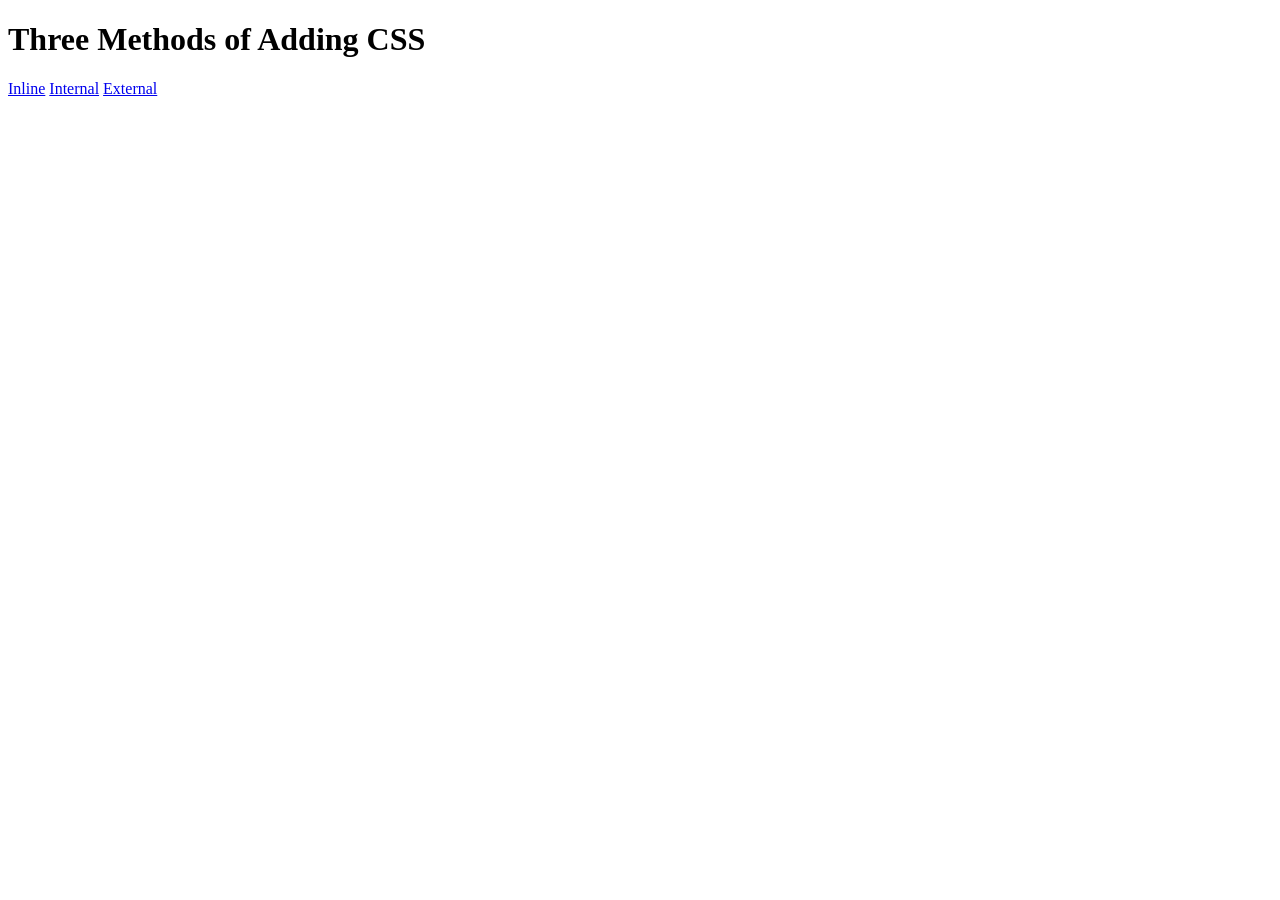
<file: CSS/5.1. Adding CSS/index.html>
<!DOCTYPE html>
<html lang="en">

<head>
  <meta charset="UTF-8">
  <title>Adding CSS</title>
</head>

<body>
  <h1>Three Methods of Adding CSS</h1>
  <!-- Create 3 Links to The 3 Webpages: inline, internal and external -->
  <a href="./inline.html">Inline</a>
  <a href="./internal.html">Internal</a>
  <a href="./external.html">External</a>
</body>

</html>
</file>
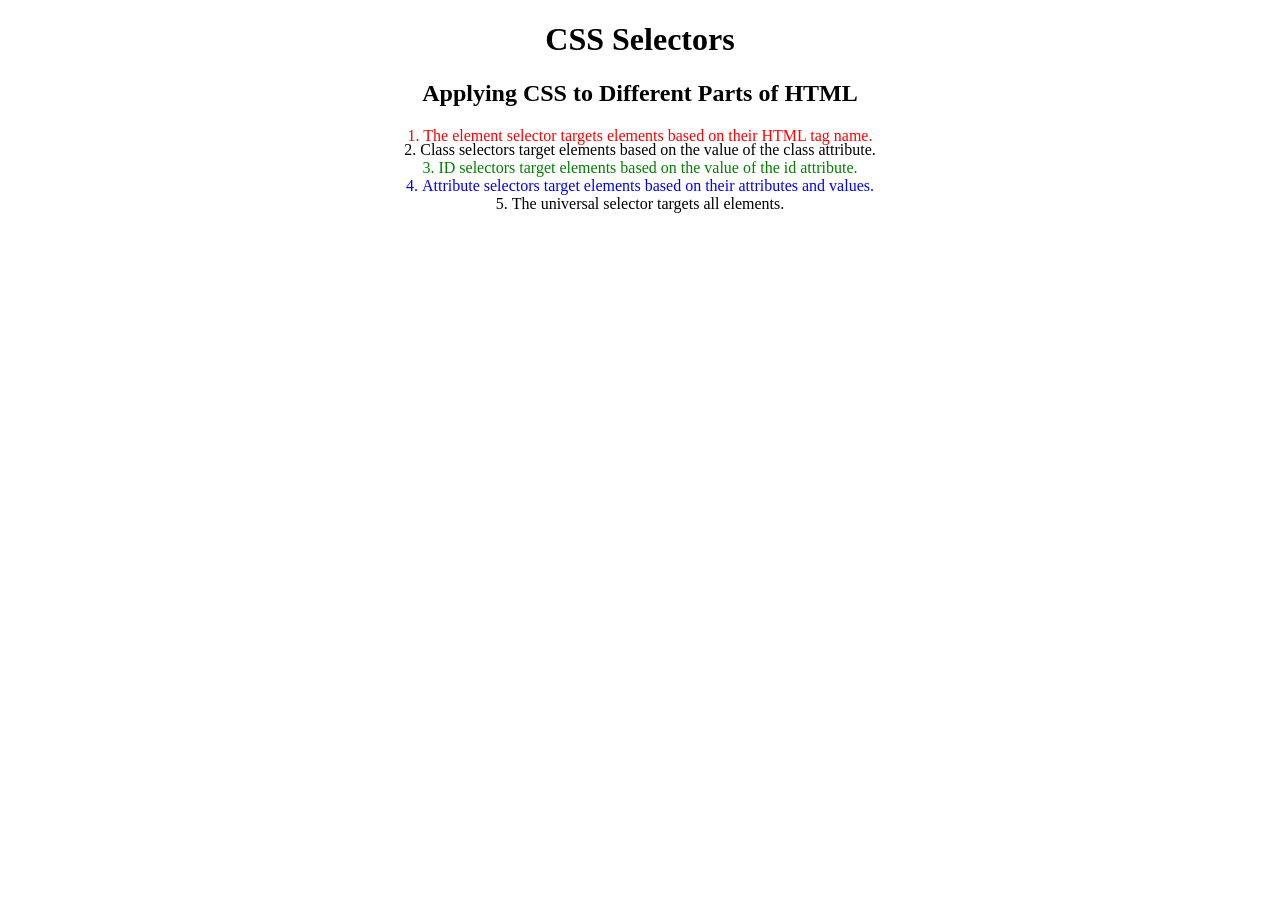
<file: CSS/5.3 CSS Selectors/index.html>
<!DOCTYPE html>
<html lang="en">
<link rel="Stylesheet" href="style.css">
<head>
  <meta charset="UTF-8">
  <title>CSS Selectors</title>
  <link rel="stylesheet" href="./style.css" />
</head>

<body>
  <h1>CSS Selectors</h1>
  <h2>Applying CSS to Different Parts of HTML</h2>
  <!-- TODO 1: Set the CSS for all paragraph tags to "color: red" -->
  <p class="note">1. The element selector targets elements based on their HTML tag name.</p>

  <ol>
    <!-- TODO 2: Set the CSS for all elements with a class of "note" to "font-size: 20px" -->
    <li class="note" value="2">Class selectors target elements based on the value of the class attribute.</li>

    <!-- TODO 3: Set the CSS for the element with an id of "id-selector-demo" to "color: green" -->
    <li class="note" id="id-selector-demo" value="3">ID selectors target elements based on the value of the id
      attribute.</li>

    <!-- TODO 4: Set the CSS for the li elements that have the "value" attribute set to "4" to have "color: blue" -->
    <li class="note" value="4">Attribute selectors target elements based on their attributes and values.</li>

    <!-- TODO 5: Set all elements to have "text-align: center" -->
    <li class="note" value="5">The universal selector targets all elements.</li>
  </ol>
</body>

</html>
</file>
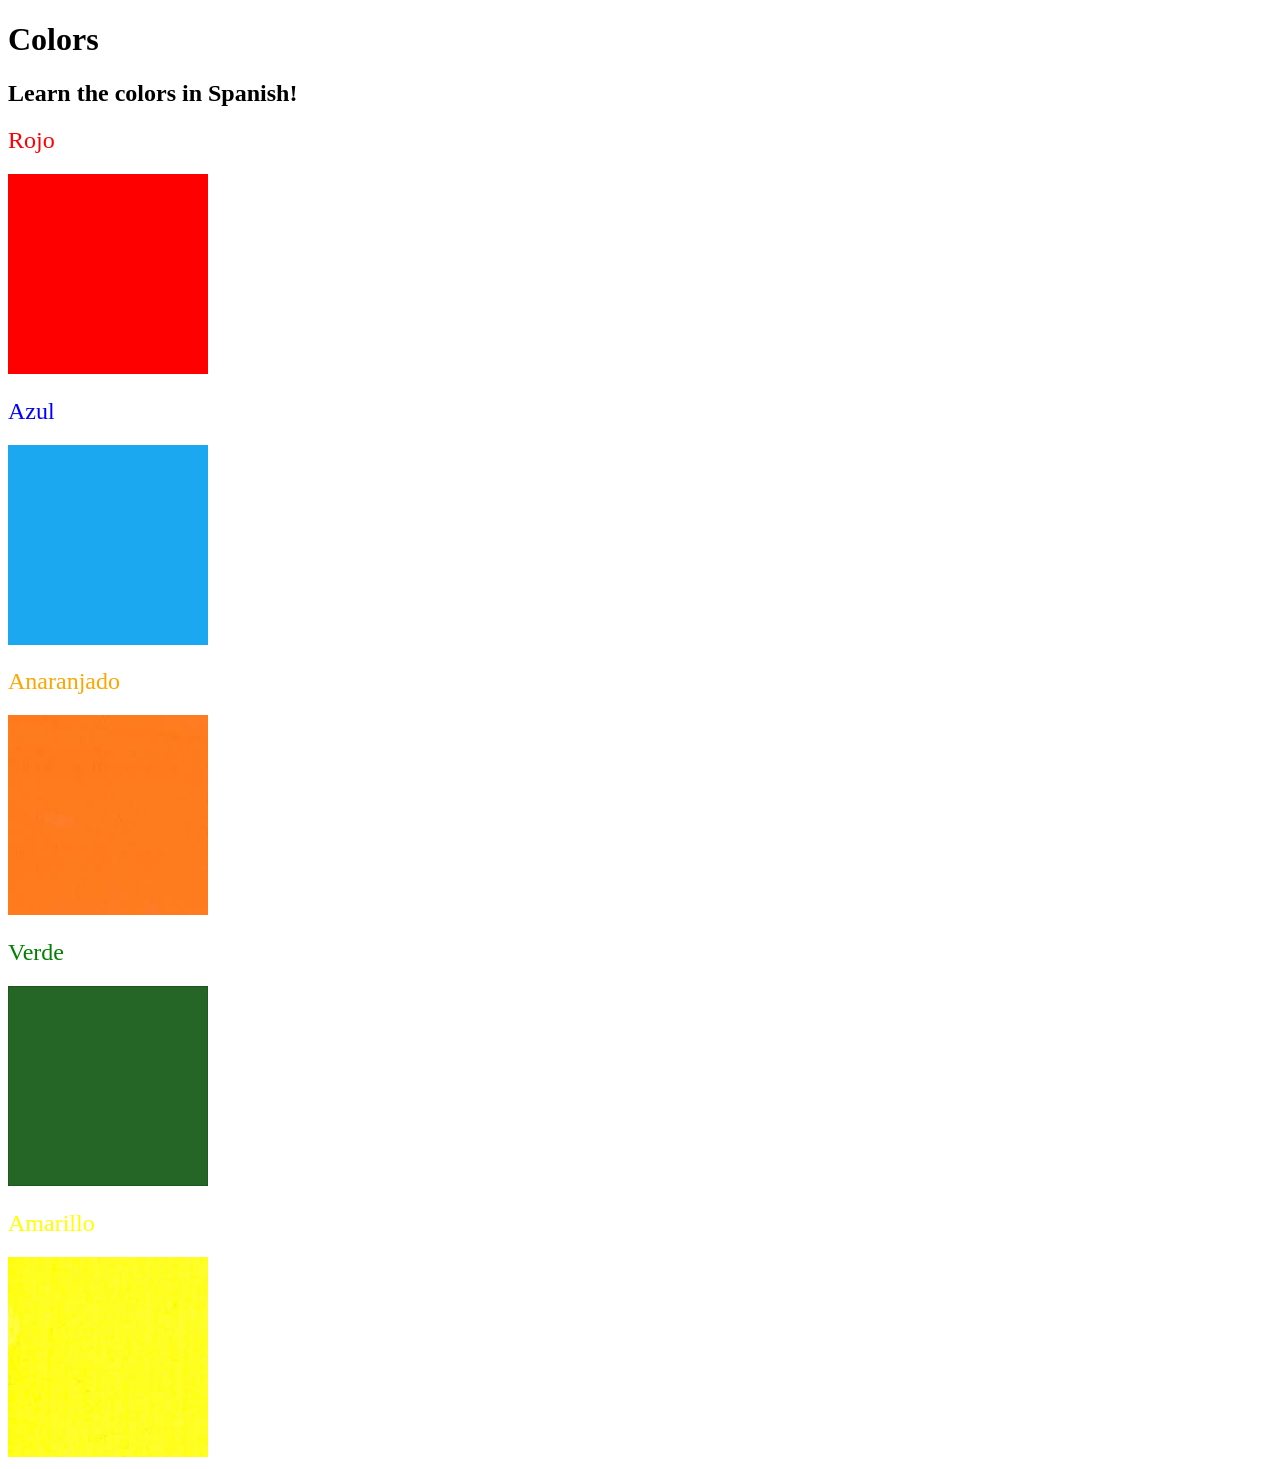
<file: CSS/5.4 Colour Vocab Website/index.html>
<!DOCTYPE html>
<html lang="en">
  <head>
    <meta charset="UTF-8" />
    <title>Spanish Vocabulary</title>
    <link rel="stylesheet" href="./style.css" />
  </head>

  <body>
    <h1>Colors</h1>
    <h2>Learn the colors in Spanish!</h2>
    <h2 class="color-title" id="red">Rojo</h2>
    <img src="./assets/images/red.png" alt="red" />

    <h2 class="color-title" id="blue">Azul</h2>
    <img src="./assets/images/blue.png" alt="blue" />

    <h2 class="color-title" id="orange">Anaranjado</h2>
    <img src="./assets/images/orange.png" alt="orange" />

    <h2 class="color-title" id="green">Verde</h2>
    <img src="./assets/images/green.png" alt="green" />

    <h2 class="color-title" id="yellow">Amarillo</h2>
    <img src="./assets/images/yellow.png" alt="yellow" />
  </body>
</html>

<!-- 
TODOs
IMPORTANT: You should not need to make ANY CHANGES to index.html
All code should be written in your CSS file.

1. Create a CSS file and incorporate it as an external stylesheet.
2. Use CSS to style each of the color titles to meaning. 
Hint: Use the id to help if you don't know the words in spanish.
3. Use CSS to change all the color titles to have "font-weight: normal;"
4. Use CSS (not HTML) to make all the images 200px heigh and 200px wide. 
Hint: 
https://developer.mozilla.org/en-US/docs/Web/CSS/height
https://developer.mozilla.org/en-US/docs/Web/CSS/width
-->
</file>
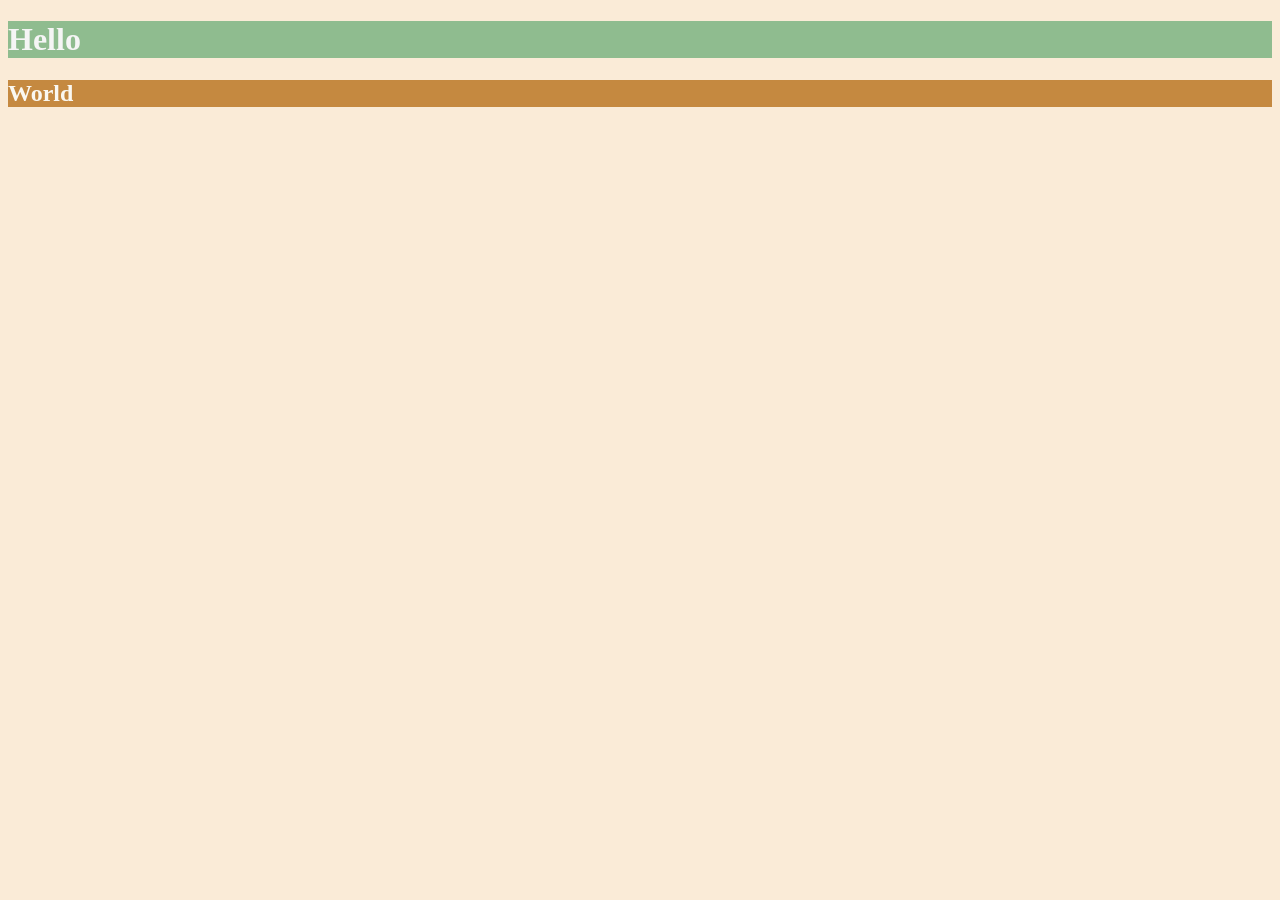
<file: CSS/6.0 CSS Colors/index.html>
<!DOCTYPE html>
<html lang="en">

<head>
  <meta charset="UTF-8">
  <title>Colors</title>
  <style>
  /* Write your CSS code here. */
    /* 1. Make the background of the webpage "antiquewhite"
    
    2. Make the h1 "whitesmoke"
    3. Make the background of the h1 "darkseagreen"
    4. Make the h2 #FAF8F1
    5. Make the background of the h2 "#C58940" */
    body{
      background-color: antiquewhite;
    }

    h1{
      color: whitesmoke;
      background-color: darkseagreen;
    }

    h2{
      color: #FAF8F1;
      background-color: #C58940;
    }
  </style>
</head>

<body>
  <h1>Hello</h1>
  <h2>World</h2>
</body>

</html>
</file>
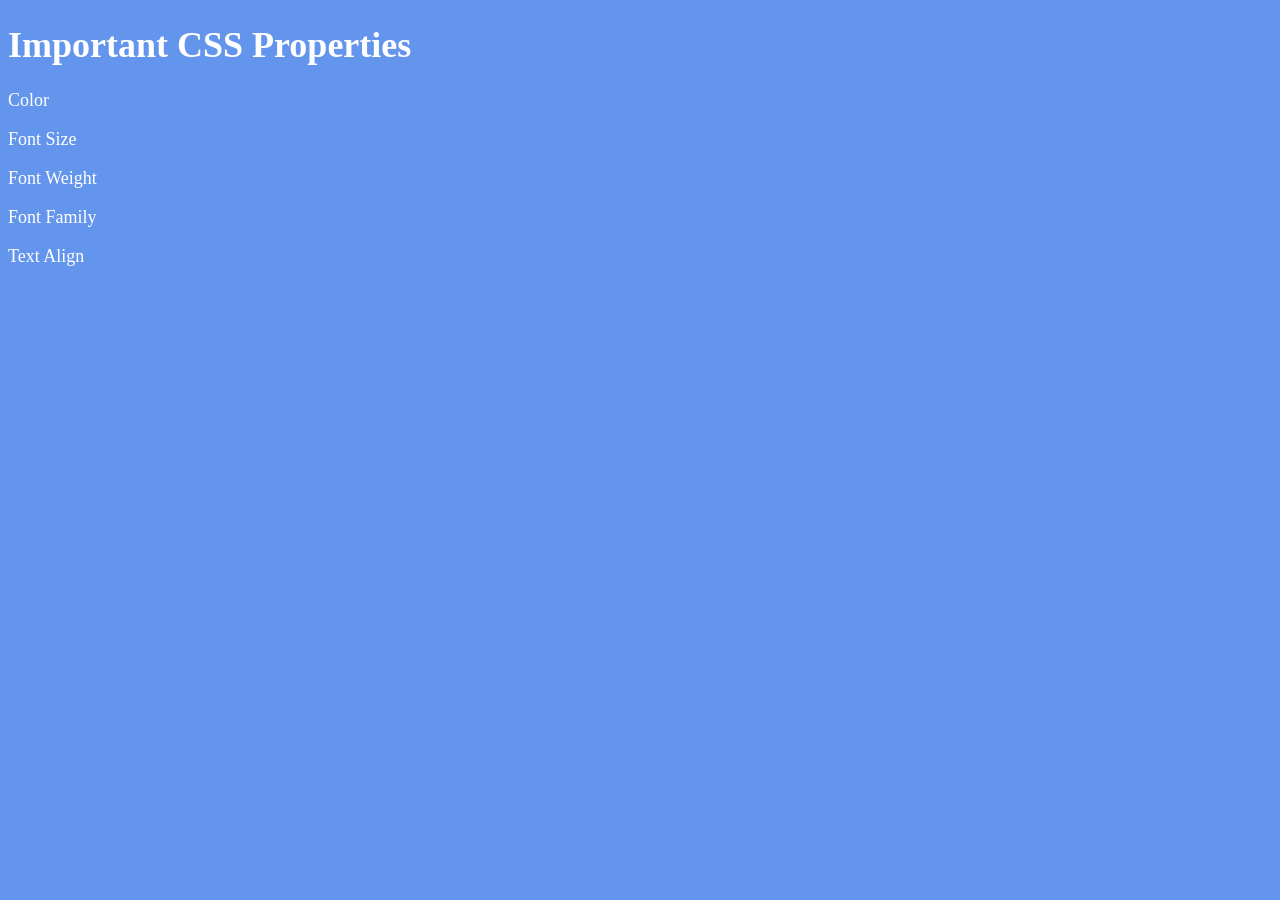
<file: CSS/6.1 Font Properties/index.html>
<!DOCTYPE html>
<html lang="en">

<head>
  <meta charset="UTF-8">
  <title>CSS Properties</title>
  <style>
    html {
      font-size: 30px;
    }
    body {
      background-color: cornflowerblue;
      color: white;
      font-size: 18px;
    }

    /* Don't change the CSS above, add Your CSS below */

  #color {
    color: coral;
  }

  #size {
    font-size: 2rem;
  }

  #weight {
    font-weight: 900;
  }

  #family {
    font-family: 'Caveat', cursive;
  }

  #align {
    text-align: right;
  }

  </style>
</head>

<body>
  <h1>Important CSS Properties</h1>
  <p>Color</p>
  <p>Font Size</p>
  <p>Font Weight</p>
  <p>Font Family</p>
  <p>Text Align</p>

  <!-- TODOs
  1. Change the color of <p>Color</p> to "coral" color.
  2. Change the font size of <p>Font Size</p> to 2X the size of the root font size.
  3. Change the font weight of <p>Font Weight</p> to 900.
  4. Change the font family of <p>Font Family</p> to the Google font Caveat with regular (400) font weight.
  Link: https://fonts.google.com/specimen/Caveat
  5. Change the <p>Text Align</p> to right align.
  6. Change the the root (html element) font size to 30px -->


</body>

</html>
</file>
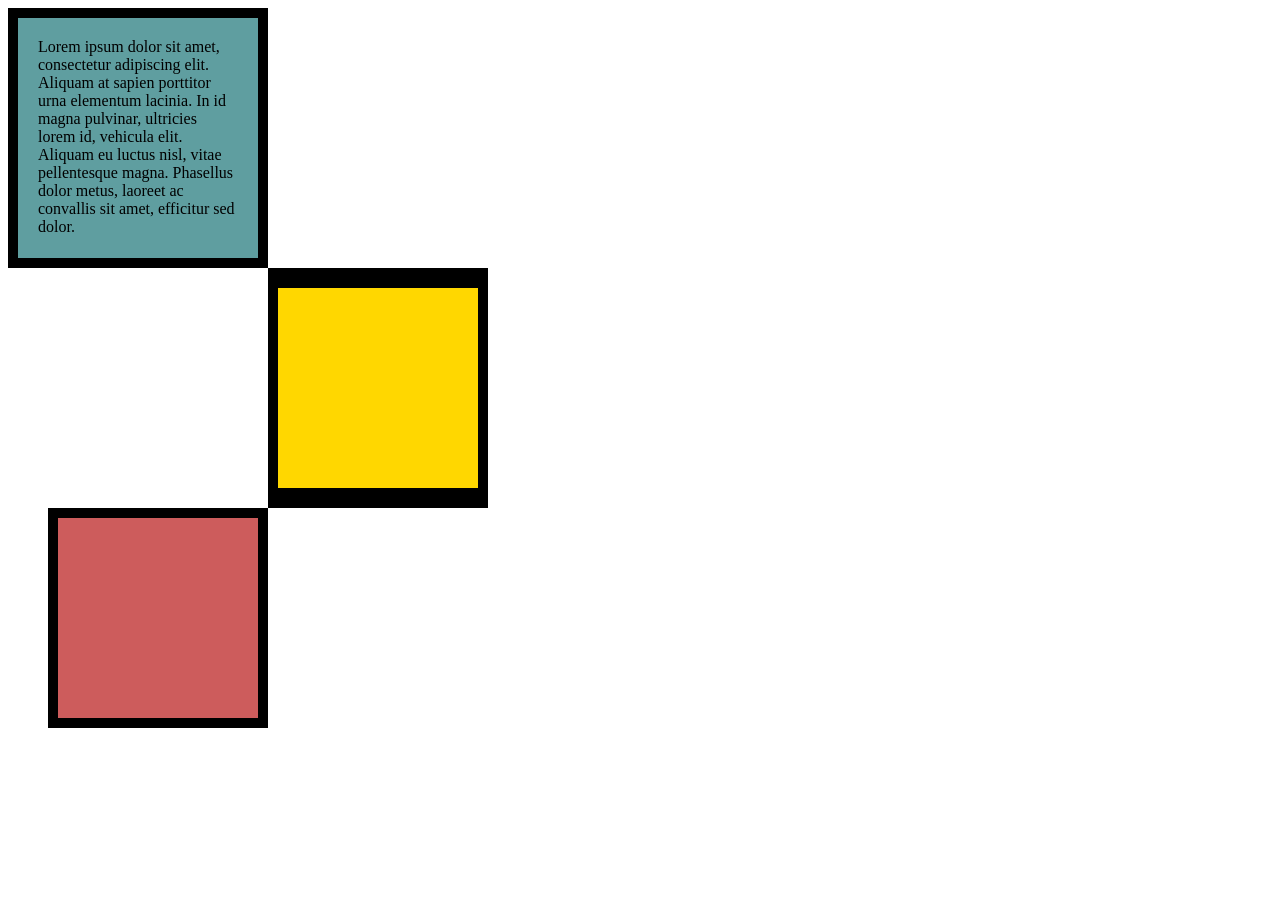
<file: CSS/6.3 CSS Box Model/index.html>
<!DOCTYPE html>
<html lang="en">

<head>
  <meta charset="UTF-8">
  <title>CSS Box Model</title>
  <style>
    /* Write your CSS code here */
    div {
      height: 200px;
      width: 200px;
    }

    p {
      margin: 0;
    }

    #first {
      background-color: cadetblue;
      padding: 20px;
      border: 10px solid black;
    }

    #second {
      background-color: gold;
      border: solid black;
      border-width: 20px 10px;
      margin-left: 260px;
    }

    #third {
      background-color: indianred;
      border: 10px solid black;
      margin-left: 40px;
    }
  </style>
</head>

<body>
<div id="first">
    <p>Lorem ipsum dolor sit amet, consectetur adipiscing elit. Aliquam at sapien porttitor urna elementum lacinia. In
      id magna pulvinar, ultricies lorem id, vehicula elit. Aliquam eu luctus nisl, vitae pellentesque magna. Phasellus
      dolor metus, laoreet ac convallis sit amet, efficitur sed dolor. </p>
  </div>
  <div id="second">

  </div>
  <div id="third">

  </div>

  <!-- TODOs:
1. Create 3 Boxes using the div element.
2. Set their sizes to 200px heigh by 200px wide.
3. Set different background colors for each of the boxes (I used cadetblue, gold and indianred).
4. Add a paragraph <p> element into the first div and add the following words:
    Lorem ipsum dolor sit amet, consectetur adipiscing elit. Aliquam at sapien porttitor urna elementum lacinia. In
    id magna pulvinar, ultricies lorem id, vehicula elit. Aliquam eu luctus nisl, vitae pellentesque magna. Phasellus
    dolor metus, laoreet ac convallis sit amet, efficitur sed dolor.
5. Set the 1st div to have 20px padding all around with a black 10px border.
6. Fix the style of the <p> element to remove all margins.
Hint: Use the CSS inspector in Chrome.
7. Set the 2nd div to have a 20px border on top and bottom and 10px border left and right. (See goal image)
8. Set the 3rd div to have a 10px border 
9. Set the margins for the divs so that each box corner touches the other. (See the goal image)
-->

</body>

</html>
</file>
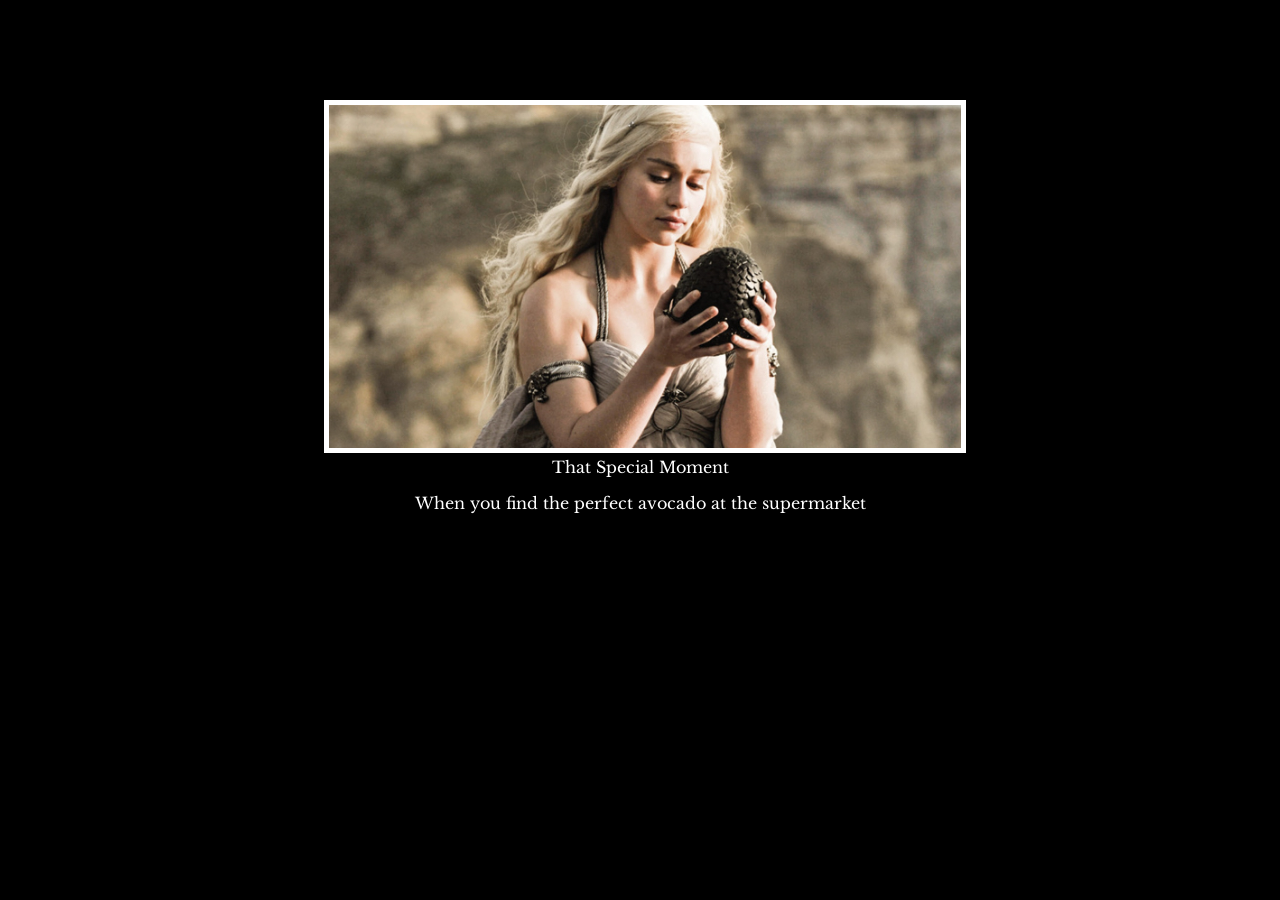
<file: CSS/6.4 Motivation Meme Project/index.html>
<!-- 
  TODO: Create a motivational post website.
Style it how ever you like. 
Look at the goal image for inspiration.
But it must have the following features:
1. The main h1 text should be using the Regular Libre Baskerville Font from Google Fonts:
  https://fonts.google.com/specimen/Libre+Baskerville
2. The text should be white and background black.
3. Add your own image into the images folder inside assets. It should have a 5px white border.
4. The text should be center aligned.
5. Create a div to contain the h1, p and img elements. Adjust the margins so that the image and text are centered on the page. 
  Hint: You horizontally center a div by giving it a width of 50% and a margin-left of 25%.
  Hint: Set the image to have a width of 100% so it fills the div. 
6. Read about the text-transform property on MDN docs to make the h1 uppercase with CSS.
  https://developer.mozilla.org/en-US/docs/Web/CSS/text-transform 
-->
<!DOCTYPE html>
<html lang="en">

<head>
  <meta charset="UTF-8">
  <title>Motivation Meme</title>
  <link rel="stylesheet" href="./style.css" />
  <link rel="preconnect" href="https://fonts.googleapis.com" />
  <link rel="preconnect" href="https://fonts.gstatic.com" crossorigin>
  <link href="https://fonts.googleapis.com/css2?family=Libre+Baskerville&display=swap" rel="stylesheet">
</head>

<body>
  <div class="poster">
    <img class="motivation-img" src="./assets/images/daenerys.jpeg" alt="daenerys with egg" <h1>That Special Moment</h1>
    <p>When you find the perfect avocado at the supermarket</p>
  </div>
</body>

</html>
</file>
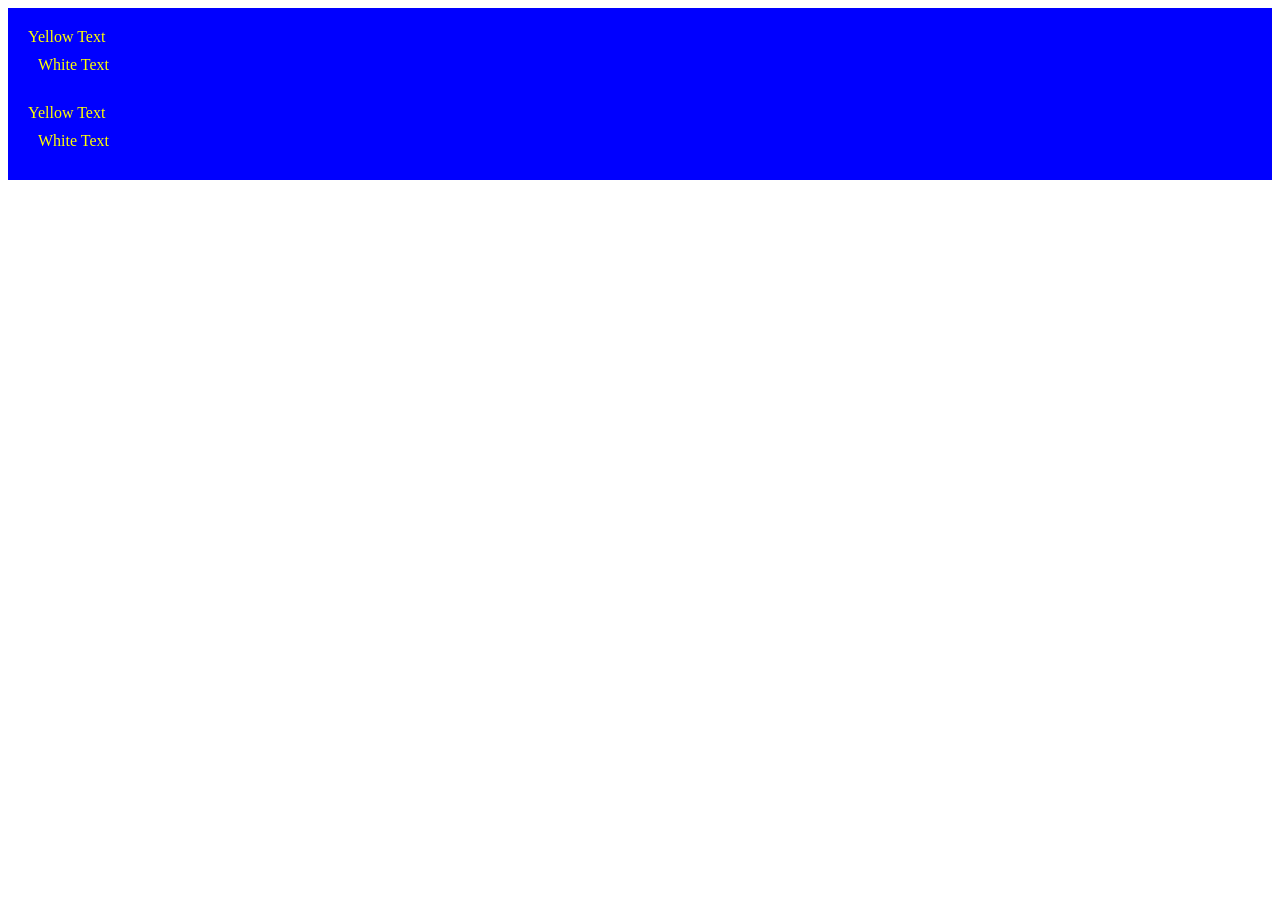
<file: CSS/7.0/index.html>
<!DOCTYPE html>
<html lang="en">

<head>
  <meta charset="UTF-8">
  <title>CSS Cascade</title>
  <link rel="stylesheet" href="./style.css">
</head>

<body>
  <div id="outer-box" class="box">
    <div class="box">
      <p>Yellow Text</p>
      <div class="box inner-box">
        <p class="white-text">White Text</p>
      </div>
    </div>
    <div class="box">
      <p>Yellow Text</p>
      <div class="box inner-box">
        <p class="white-text">White Text</p>
      </div>
    </div>
  </div>
</body>

</html>
</file>
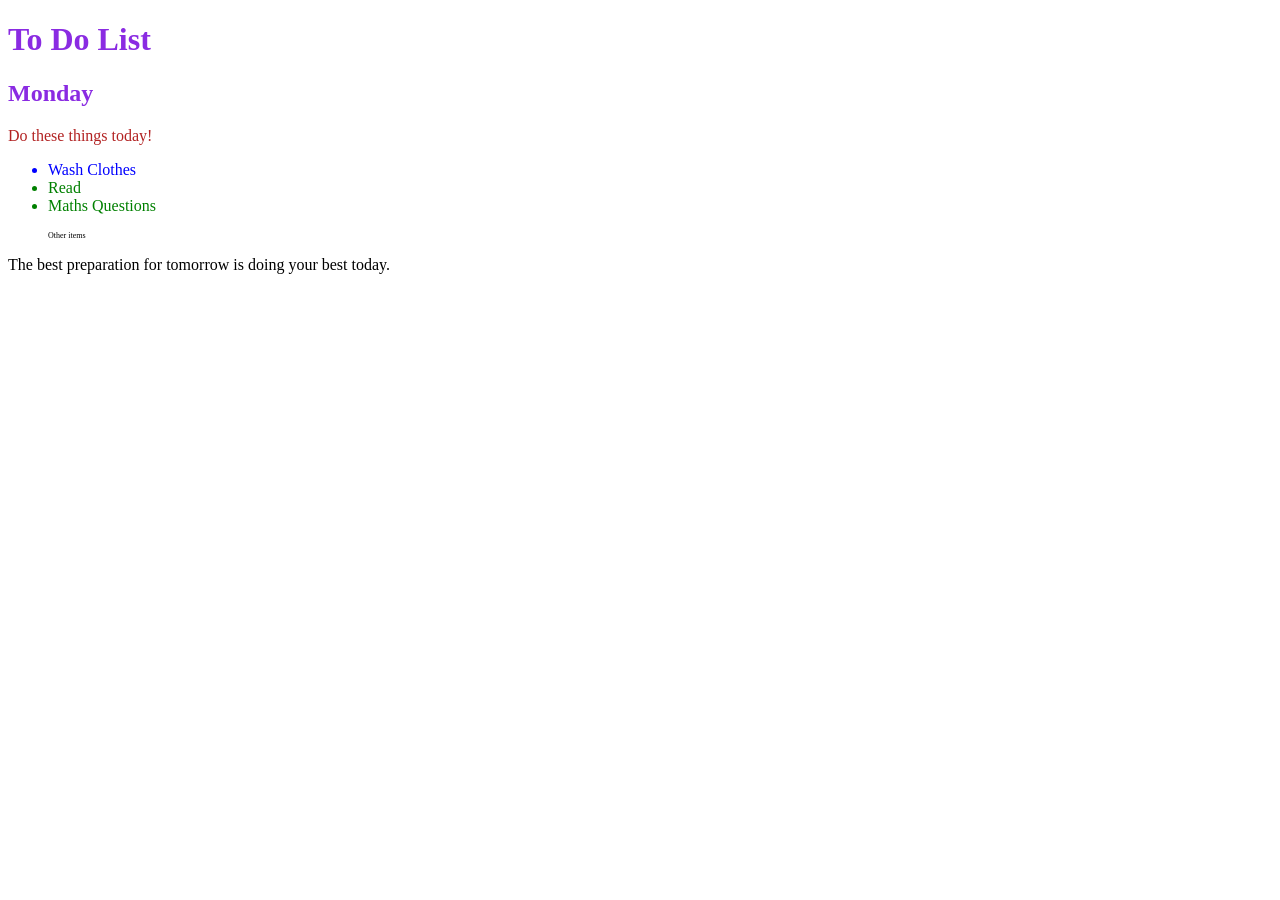
<file: CSS/7.1 Combining Selectors/index.html>
<!DOCTYPE html>
<html lang="en">

<head>
  <meta charset="UTF-8">
  <title>Combining CSS Selectors</title>
  <link rel="stylesheet" href="./style.css">
</head>

<!-- Don't change any of the HTML code! -->

<body>
  <h1>To Do List</h1>
  <h2>Monday</h2>
  <div class="box">
    <p class="done">Do these things today!</p>
    <ul class="list">
      <li>Wash Clothes</li>
      <li class="done">Read</li>
      <li class="done">Maths Questions</li>
    </ul>
  </div>

  <ul>
    <p class="done">Other items</p>
  </ul>
  <p>The best preparation for tomorrow is doing your best today.</p>

</body>

</html>
</file>
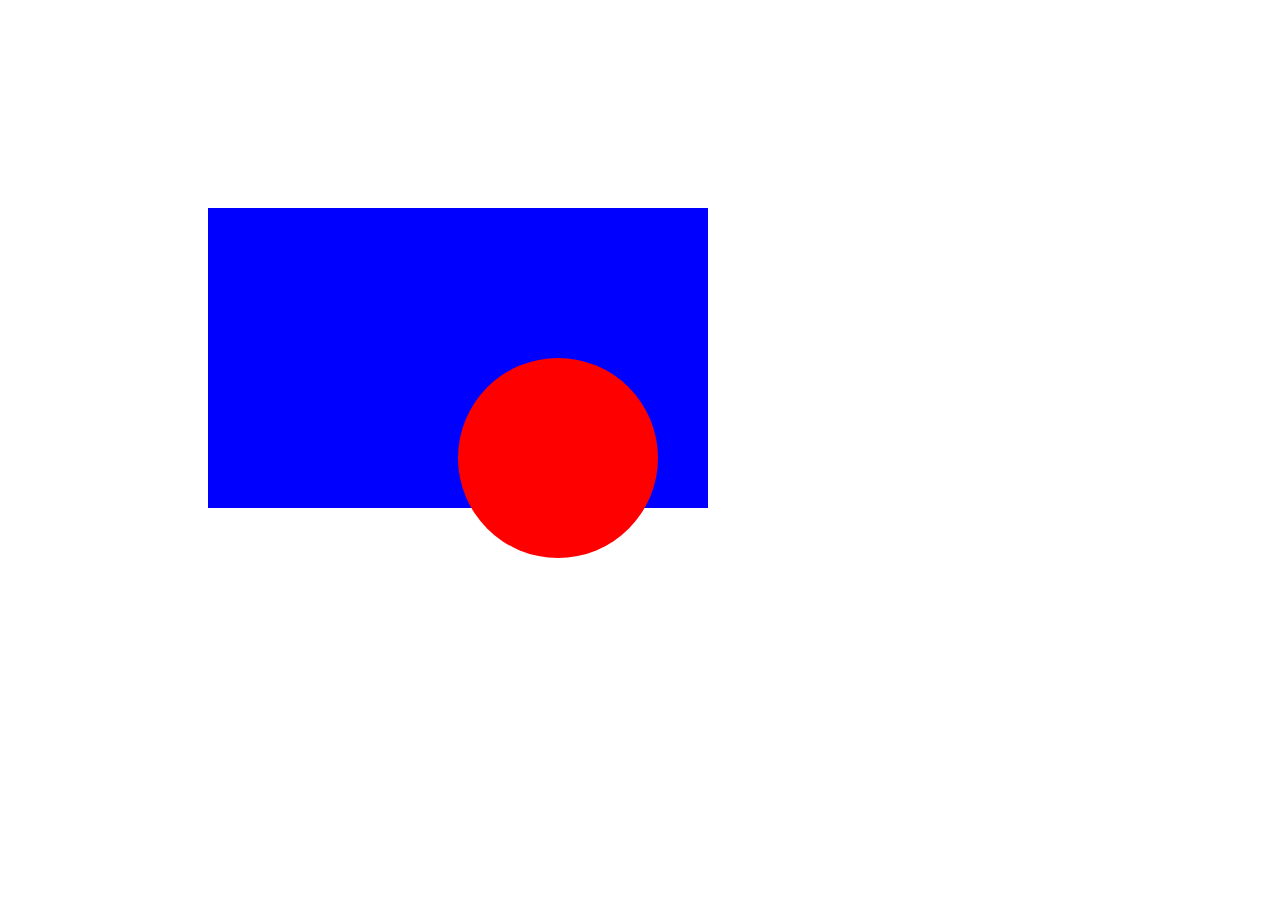
<file: CSS/7.2 CSS Positioning/index.html>
<!DOCTYPE html>
<html>

<head>
  <title>CSS Positioning Exercise</title>
  <style>
    /* Write your code here */
    .red-circle {
      width: 200px;
      height: 200px;
      background-color: red;
      border-radius: 50%;
      position: absolute;
      top: 150px;
      left: 250px;
    }

    .blue-box {
      background-color: blue;
      width: 500px;
      height: 300px;
      position: relative;
      top: 200px;
      left: 200px;
    }
  </style>
</head>

<body>
  <div class="blue-box">
    <div class="red-circle">
    </div>
  </div>

</body>

</html>
</file>
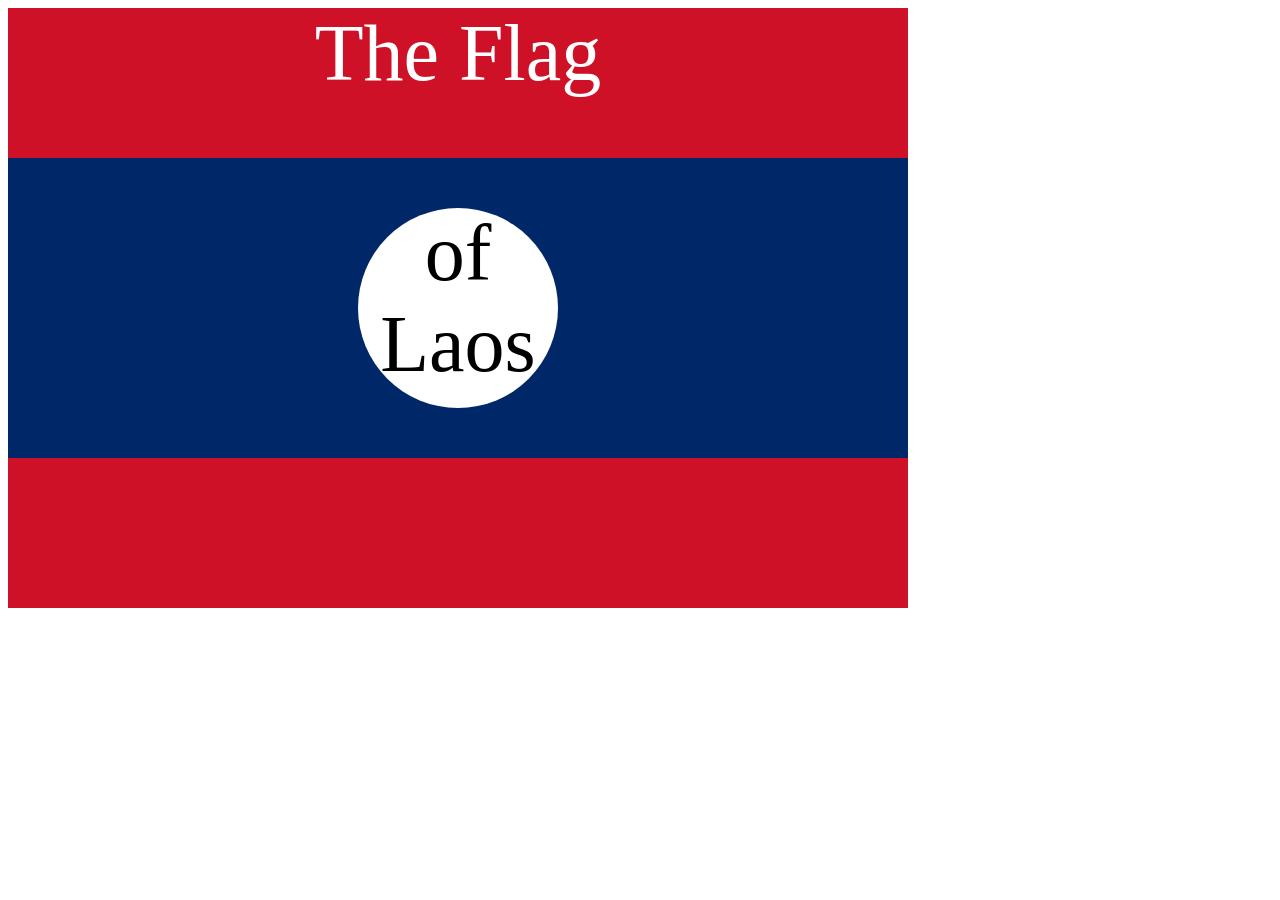
<file: CSS/7.3 CSS Flag Project/index.html>
<!DOCTYPE html>
<html lang="en">

<head>
  <meta charset="UTF-8">
  <title>CSS Flag Project</title>
  <style>
    /* Write your CSS Code here */
    .flag {
      width: 900px;
      height: 600px;
      position: relative;
      background-color: #CE1126;

    }

    .flag>div {
      background-color: #002868;
      height: 300px;
      width: 100%;
      position: absolute;
      top: 150px;
    }

    .flag>div>div {
      background-color: white;
      position: absolute;

      height: 200px;
      width: 200px;
      border-radius: 50%;
      top: 50px;
      left: 350px;
    }

    p {
      font-size: 5rem;
      color: white;
      text-align: center;
      padding: 0;
      margin: 0;
    }

    .flag>div div p {
      color: black;
    }
  </style>
</head>

<!-- 
  IMPORTANT! Do not change any HTML
Don't add any classes/ids/elements 
Use what you know about combining selectors 
and CSS specificity instead.
Hint 1: The flag is 900px by 600px and the circle is 200px by 200px.
Hint 2: You can use CSS inspection to get the colors from
https://appbrewery.github.io/flag-of-laos/
-->

<body>
  <div class="flag">
    <p>The Flag</p>
    <div>
      <div>
        <p>of Laos</p>
      </div>
    </div>
  </div>
</body>

</html>
</file>
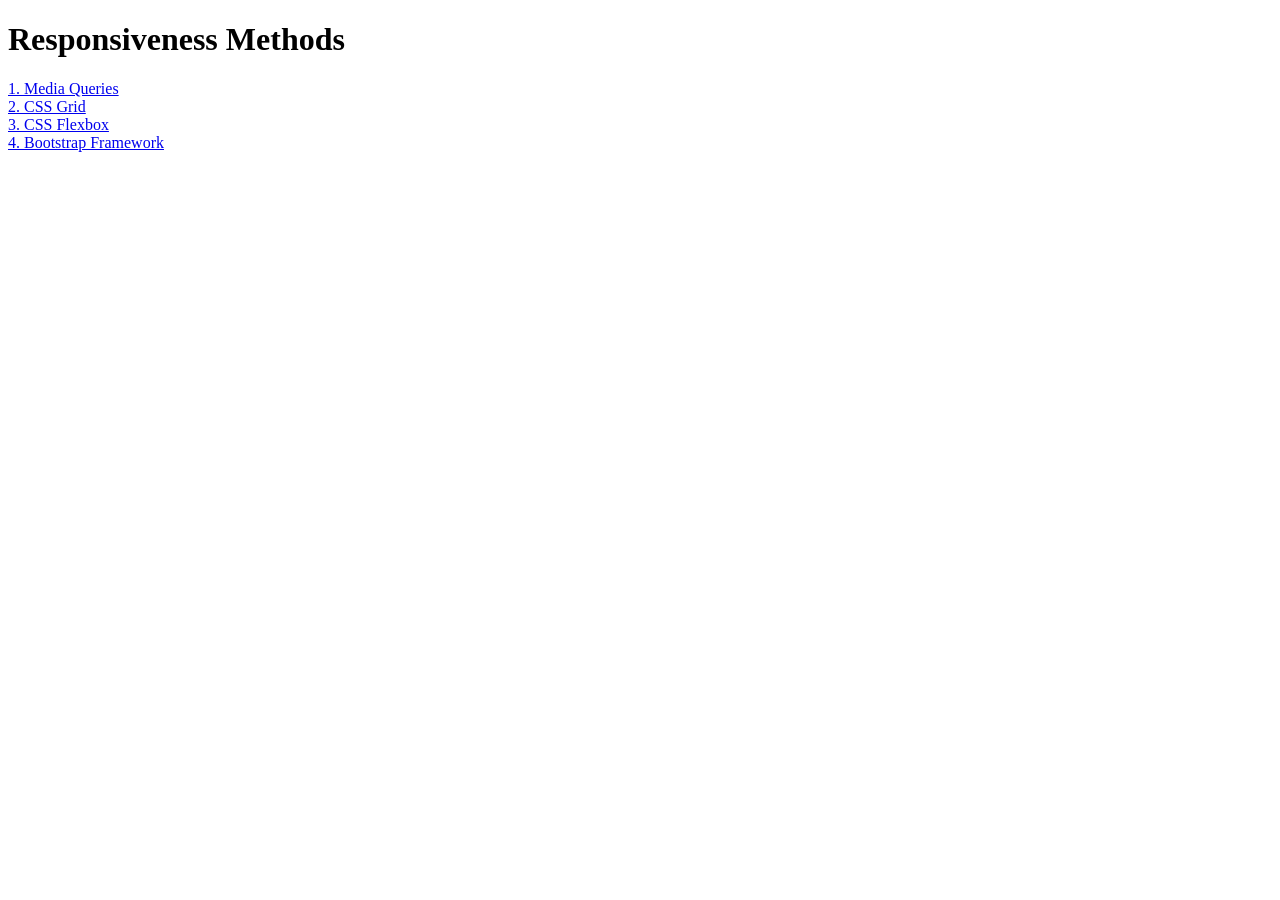
<file: CSS/8.2 Responsiveness/index.html>
<!DOCTYPE html>
<html lang="en">

<head>
  <meta charset="UTF-8">
  <meta name="viewport" content="width=device-width, initial-scale=1.0">
  <title>Responsiveness</title>
  <style>
    a {
      display: block;
    }
  </style>
</head>

<body>
  <h1>Responsiveness Methods</h1>
  <a href="./media-query.html">1. Media Queries</a>
  <a href="./grid.html">2. CSS Grid</a>
  <a href="./flexbox.html">3. CSS Flexbox</a>
  <a href="./bootstrap.html">4. Bootstrap Framework</a>
</body>

</html>
</file>
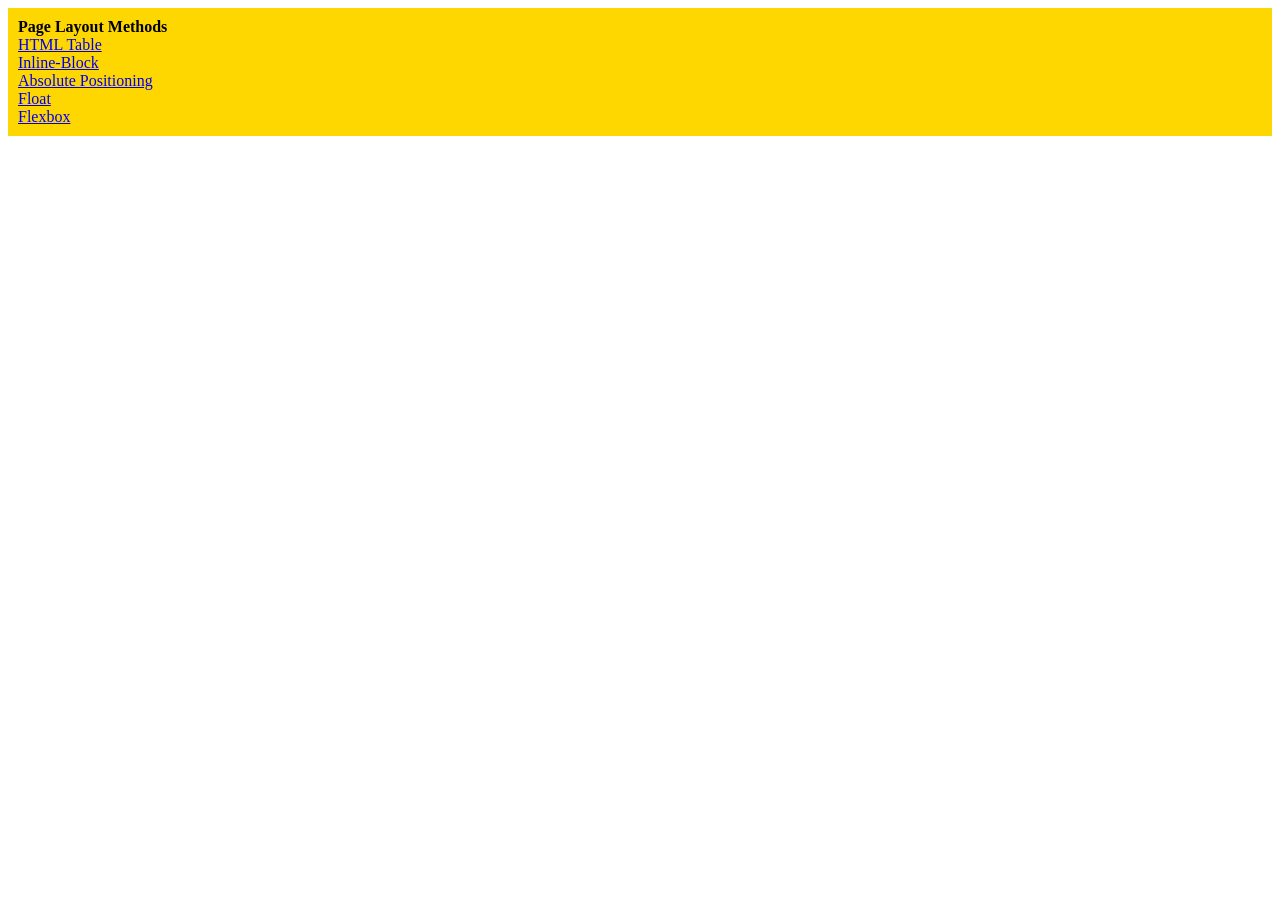
<file: CSS/9.0 Display Flex/index.html>
<!DOCTYPE html>
<html lang="en">

<head>
  <meta charset="UTF-8">
  <meta name="viewport" content="width=device-width, initial-scale=1.0">
  <title>Column Layout Methods</title>
  <style>
    p {
      padding: 0;
      margin: 0;
      font-weight: 700;
    }

    li {
      list-style: none;
    }

    .container {
      padding: 10px;
      background-color: gold;
    }

  </style>
</head>

<body>
  <div class="container">
    <p>Page Layout Methods</p>

    <li><a href="./html-table.html">HTML Table</a></li>
    <li><a href="./inline-block.html">Inline-Block</li>
    <li><a href="./absolute-position.html">Absolute Positioning</li>
    <li><a href="./float.html">Float</li>
    <li><a href="./flex.html">Flexbox</li>

  </div>
</body>

</html>
</file>
<file: CSS/5.3 CSS Selectors/style.css>
ol {
  margin-left: -40px;
  margin-top: -20px;
  list-style-position: inside;
}

/* Write your CSS below, don't change the rules above. */
/*TODO 1: Set the CSS for all paragraph tags to "color: red" */
p {
  color:red;
}

/*TODO 2: Set the CSS for all elements with a class of "note" to "font-size: 20px"*/
.note {
  font: size 20px;
}

/*TODO 3: Set the CSS for the element with an id of "id-selector-demo" to "color: green"*/
#id-selector-demo {
  color:green;
}

/*TODO 4: Set the CSS for the li elements that have the "value" attribute set to "4" to have "color: blue;"*/
li[value="4"]{
  color:blue;
}

/* TODO 5: Set all elements to have "font-family: sans-serif;" */
*{
   text-align: center;
}
</file>
<file: CSS/5.4 Colour Vocab Website/style.css>
img {
    height: 200px;
    width: 200px;
}

.color-title{
    font-weight: normal;
}

#red {
    color:red;
}

#blue{
    color:blue;
}

#orange{
    color:orange;
}

#green{
    color:green;
}

#yellow{
    color:yellow;
}
</file>
<file: CSS/6.4 Motivation Meme Project/style.css>
body {
    background-color: black;
}
h1 {
    text-transform: uppercase;
    font-size: 3rem;
}

.poster {
    width: 50%;
    margin-left: 25%;
    margin-top: 100px;
    color: white;
    font-family: "Libre Baskerville", serif;
    text-align: center;
}

.motivation-img {
    border: 5px solid white;
    width: 100%;
}
</file>
<file: CSS/7.0/style.css>
/* Don't change the existing CSS. */

.box {
  background-color: blue;
  padding: 10px;
}

p {
  color: yellow;
  margin: 0;
  padding: 0;
}
</file>
<file: CSS/7.1 Combining Selectors/style.css>
/* Write your code here: */
/* Group */
h1,
h2 {
  color: blueviolet;
}

/* Child */
.box > p {
  color: firebrick;
}

/* Descendent */
.box li {
  color: blue;
}

/* Chained */
li.done {
  color: green;
}

/* Multiple Combiners */
ul p.done {
  font-size: 0.5rem;
}
</file>
